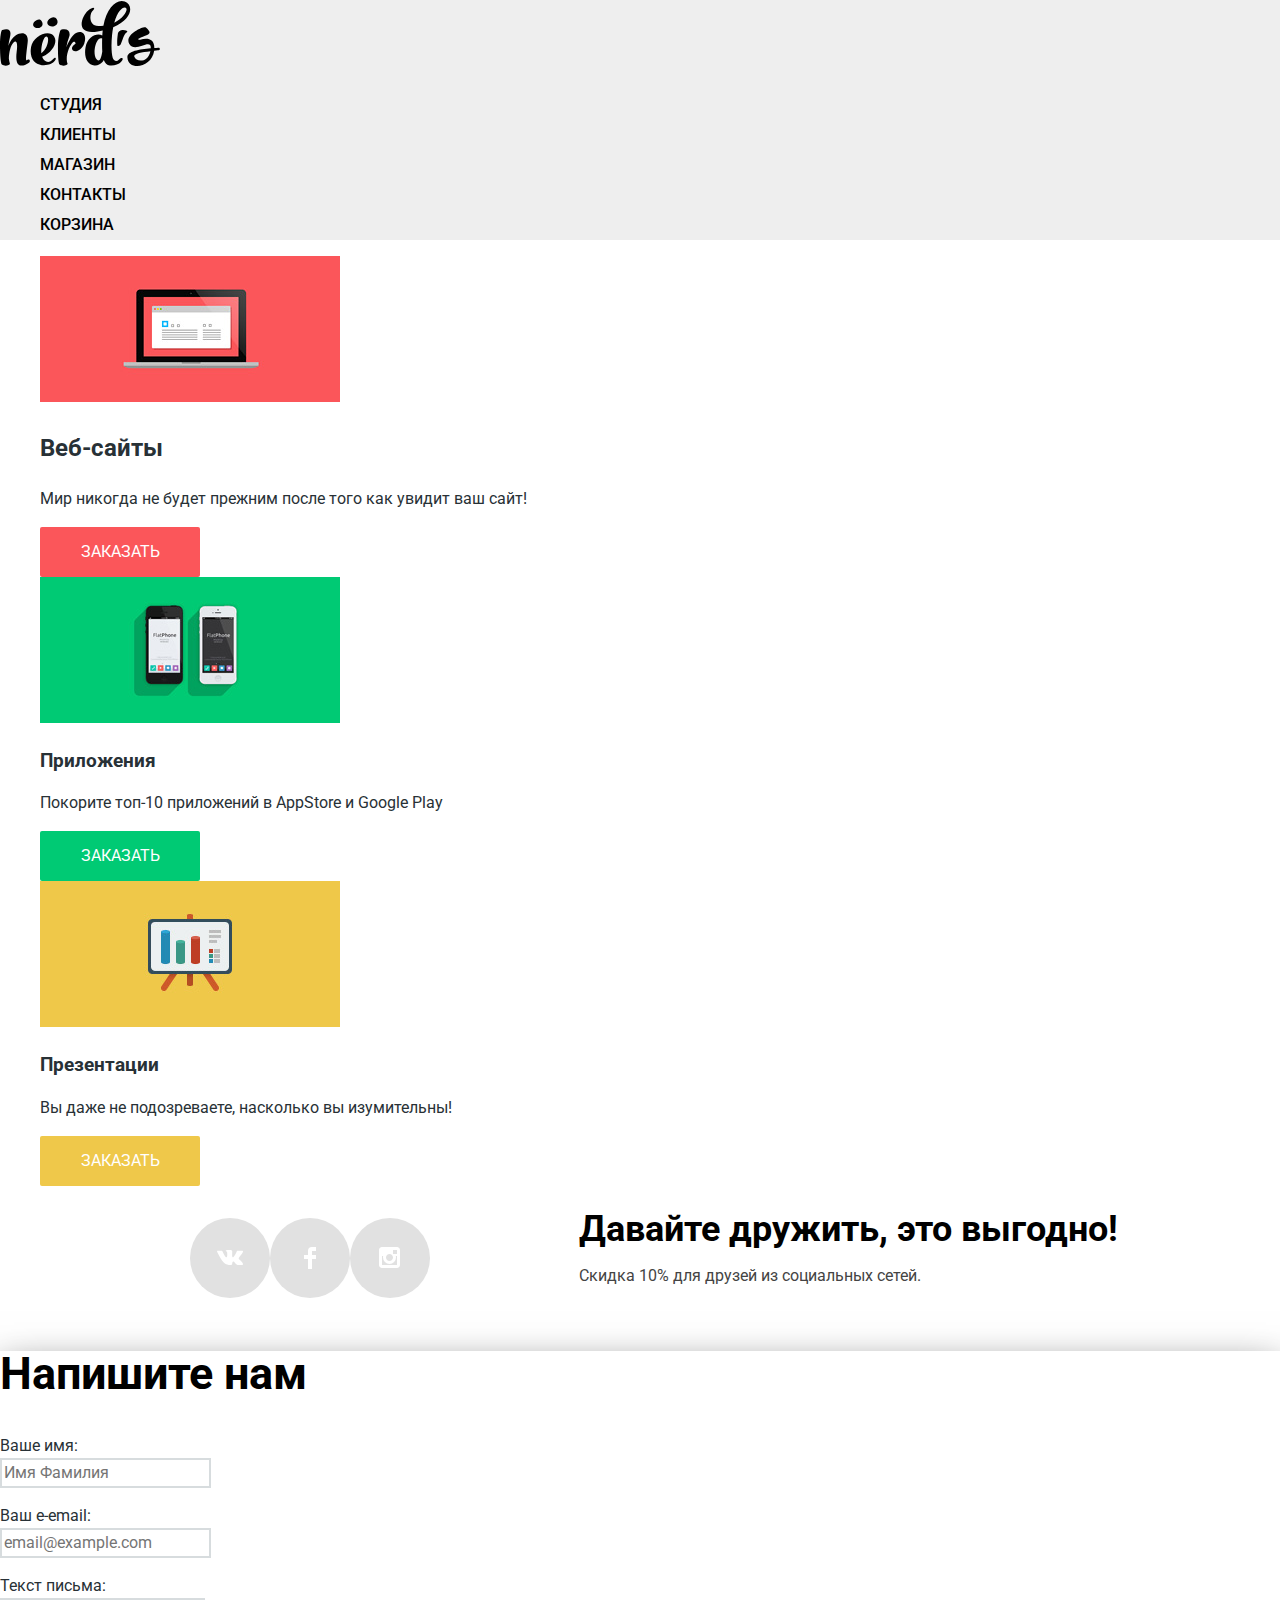
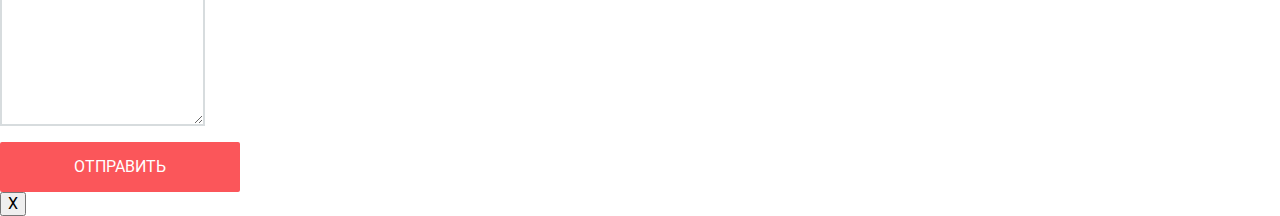
<file: index.html>
<!DOCTYPE html>
<html lang="ru">
  <head>
    <meta charset="utf-8">
    <title>HTML Academy: Нёрдс</title>
    <link href="https://fonts.googleapis.com/css?family=Roboto:400,500,700&display=swap&subset=cyrillic" rel="stylesheet">
    <link href="css/normalize.css" rel="stylesheet">
    <link href="css/style.css" rel="stylesheet">
  </head>
  <body>
    <header>
      <nav class="navigation">
        <a class="logo" aria-label="Логотип дизайн-студии Nerds">
          <img src="img/nerds-logo.svg" width="160" height="67" alt="Логотип дизайн-студии Nerds">
        </a>
        <ul class="nav-links">
          <li><a href="studio.html">СТУДИЯ</a></li>
          <li><a href="clients.html">КЛИЕНТЫ</a></li>
          <li><a href="catalog.html">МАГАЗИН</a></li>
          <li><a href="contacts.html">КОНТАКТЫ</a></li>
          <li><a href="shopping-cart.html">КОРЗИНА</a></li>
        </ul>
      </nav>
    </header>

    <main class="container">
      <section class="services">
        <h2 class="visually-hidden">Услуги</h2>
          <ul class="service-list">
            <li class="service-item">
              <img src="img/illustration-1.png" width="300" height="146" alt="Web illustration">
              <h3>Веб-сайты</h3>
              <p>Мир никогда не будет прежним после того как увидит ваш сайт!</p>
              <a class="button button-web" href="site-order.HTML" aria-label="Заказать веб-сайт">ЗАКАЗАТЬ</a>
            </li>
            <li>
              <img src="img/illustration-2.png" width="300" height="146" alt="App illustration">
              <h3>Приложения</h3>
              <p>Покорите топ-10 приложений в AppStore и Google Play</p>
              <a class="button button-app" href="app-order.HTML" aria-label="Заказать приложение">ЗАКАЗАТЬ</a>
            </li>
            <li>
              <img src="img/illustration-3.png" width="300" height="146" alt="Presentation illustration">
              <h3>Презентации</h3>
              <p>Вы даже не подозреваете, насколько вы изумительны!</p>
              <a class="button button-presentation" href="presentation-order.HTML" aria-label="Заказать презентацию">ЗАКАЗАТЬ</a>
            </li>
          </ul>
        </section>
    </main>



    <footer>
      <ul class="social">
        <li>
          <a class="social-link" href="#" aria-label="Nerds во вконтакте">
            <svg width="26" height="15" viewBox="0 0 26 15">
              <path d="M16.138 11.51c.956-.309 2.18 2.04 3.483 2.939.978.681 1.727.534 1.727.534l3.473-.05s1.815-.112.957-1.554c-.071-.12-.503-1.069-2.585-3.022-2.177-2.043-1.882-1.712.739-5.244 1.597-2.153 2.236-3.468 2.036-4.028-.192-.539-1.365-.399-1.365-.399L20.69.713c-.381.001-.704.119-.851.515-.003.004-.621 1.666-1.445 3.079-1.741 2.989-2.436 3.148-2.724 2.961-.661-.433-.494-1.737-.494-2.664 0-2.897.432-4.105-.846-4.417-.427-.104-.739-.172-1.828-.182-1.392-.021-2.574 0-3.244.329-.445.223-.786.712-.579.74.26.035.843.16 1.155.586.401.552.389 1.789.389 1.789s.229 3.411-.54 3.834c-.528.29-1.25-.302-2.803-3.016a25.376 25.376 0 0 1-1.392-2.922s-.116-.285-.326-.441c-.25-.185-.6-.244-.6-.244L.848.684S.29.7.085.946c-.182.218-.015.668-.015.668s2.909 6.881 6.203 10.347c3.02 3.182 6.452 2.971 6.452 2.971h1.555s.469-.054.709-.312c.224-.24.214-.691.214-.691s-.031-2.109.935-2.419z" fill-rule="nonzero" fill="#FFF"/>
            </svg>
          </a>
        </li>
        <li>
          <a class="social-link" href="#" aria-label="Nerds в фейстбуке">
            <svg width="12" height="22" viewBox="0 0 12 22">
              <path d="M12 4V0H8a4 4 0 0 0-4 4v4H0v4h4v10h4V12h4V8H8V4h4z" fill-rule="nonzero" fill="#FFF"/>
            </svg>
          </a>
        </li>
        <li>
          <a class="social-link" href="#" aria-label="Nerds в инстаграме">
            <svg width="21" height="21" viewBox="0 0 21 21">
              <path d="M18 0H3C1.35 0 0 1.35 0 3v15c0 1.65 1.35 3 3 3h15c1.65 0 3-1.35 3-3V3c0-1.65-1.35-3-3-3zm-7.5 7c1.93 0 3.5 1.57 3.5 3.5S12.43 14 10.5 14 7 12.43 7 10.5 8.57 7 10.5 7zM18 18H3V9h1.181c-.118.491-.18.995-.181 1.5a6.5 6.5 0 1 0 13 0 6.45 6.45 0 0 0-.181-1.5H18v9zm0-11h-4V3h4v4z" fill-rule="nonzero" fill="#FFF"/>
            </svg>
          </a>
        </li>
      </ul>
      <div class="discount">
        <b class="discount-title">Давайте дружить, это выгодно!</b>
        <p class="discount-description">Скидка 10% для друзей из социальных сетей.</p>
      </div>
    </footer>

    <section class="modal modal-feedback">
          <h2>Напишите нам</h2>
          <form class="feedback-form" action="https://echo.htmlacademy.ru" method="post">
            <p>
              <label aria-label="форма ввода имени и фамилии" style="display: block" for="name_input">
              Ваше имя:
            </label>
            <input type="text" name="name" value="" placeholder="Имя Фамилия" style="display: block" id="name_input">
          </p>
          <p>
            <label aria-label="форма ввода электронной почты" style="display: block" for="email_input">
              Ваш e-email:
              <input type="text" name="email" value="" placeholder="email@example.com" style="display: block" id="email_input">
            </label>
          </p>
          <p>
            <label aria-label="форма ввода комментария" style="display: block" for="comment_input">
              Текст письма:
              <textarea name="comment" rows="5" placeholder="В свободной форме" style="display: block" id="comment_input">
              </textarea>
            </label>
          </p>
            <button class="button button-feedback" type="submit">Отправить</button>
            <button class="modal-close" type="button" aria-label="Закрыть форму обратной связи">X</button>
          </form>
        </section>

  </body>
</html>
</file>
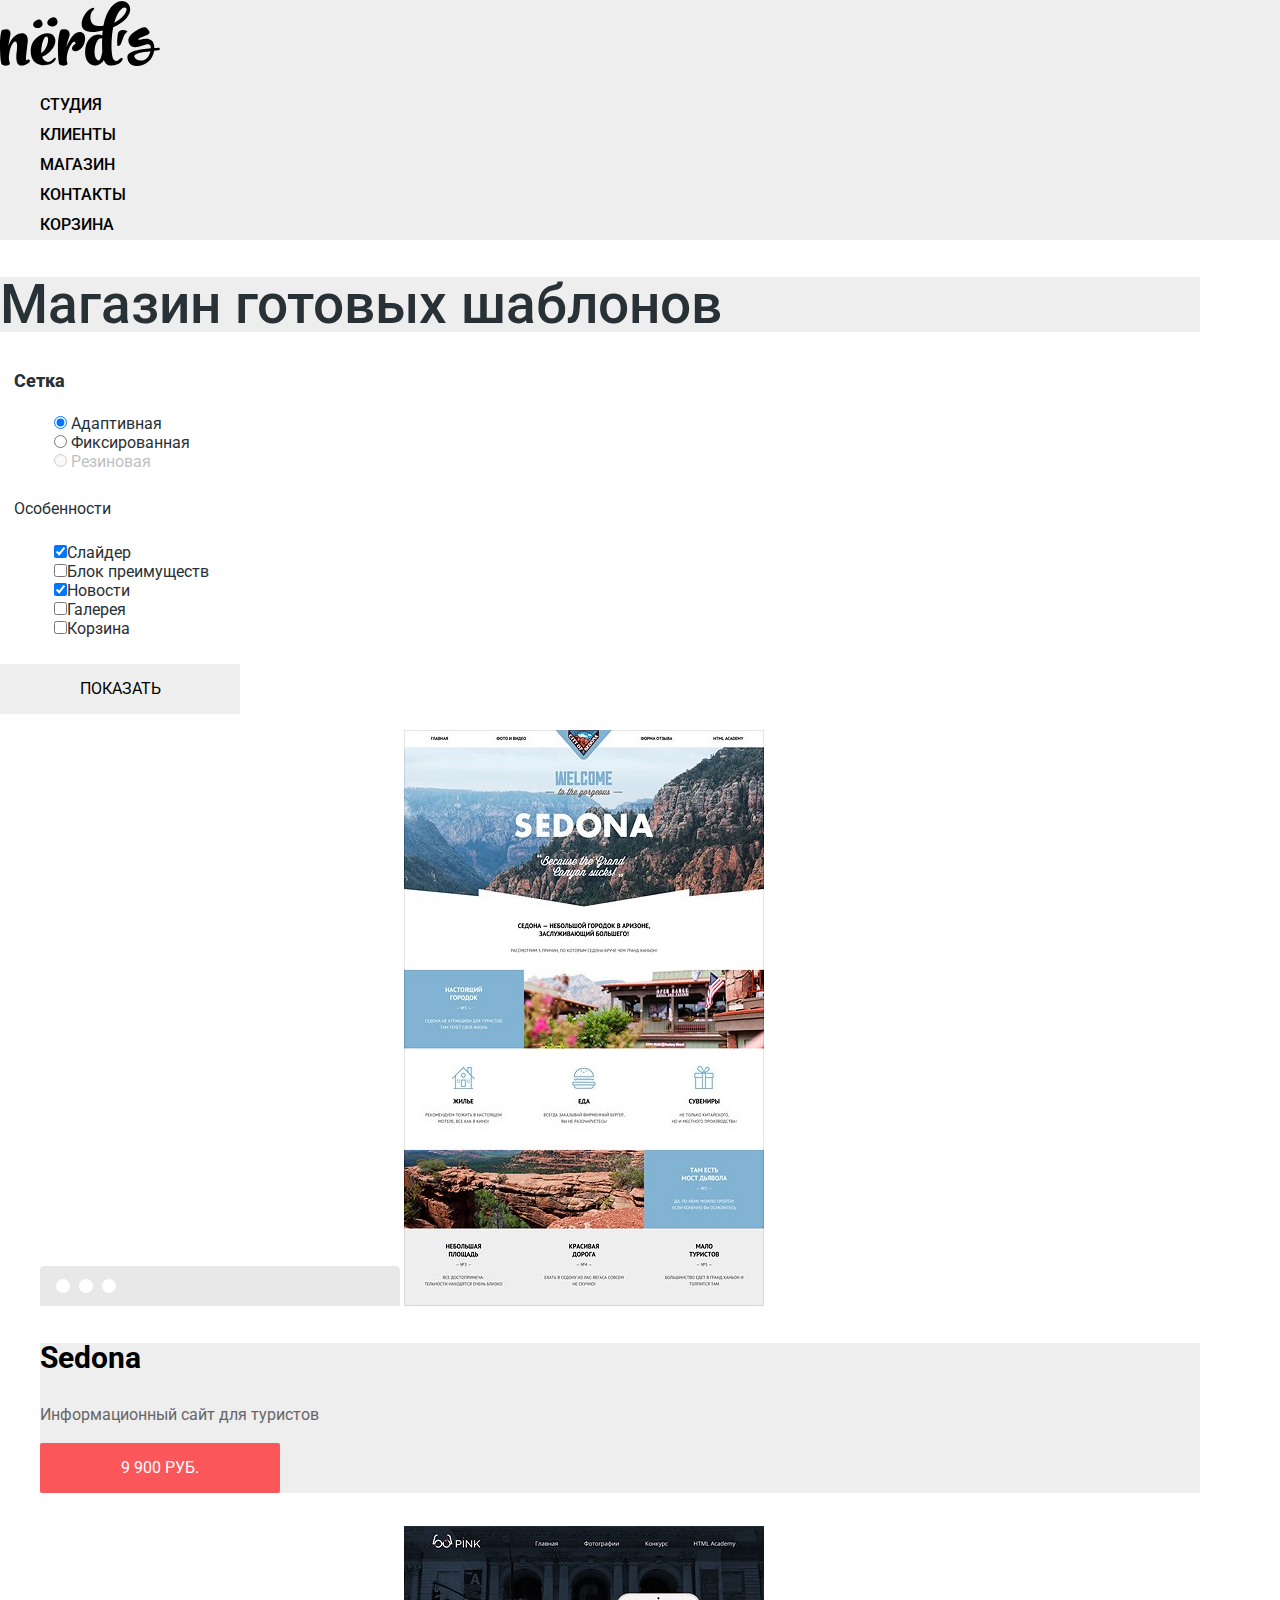
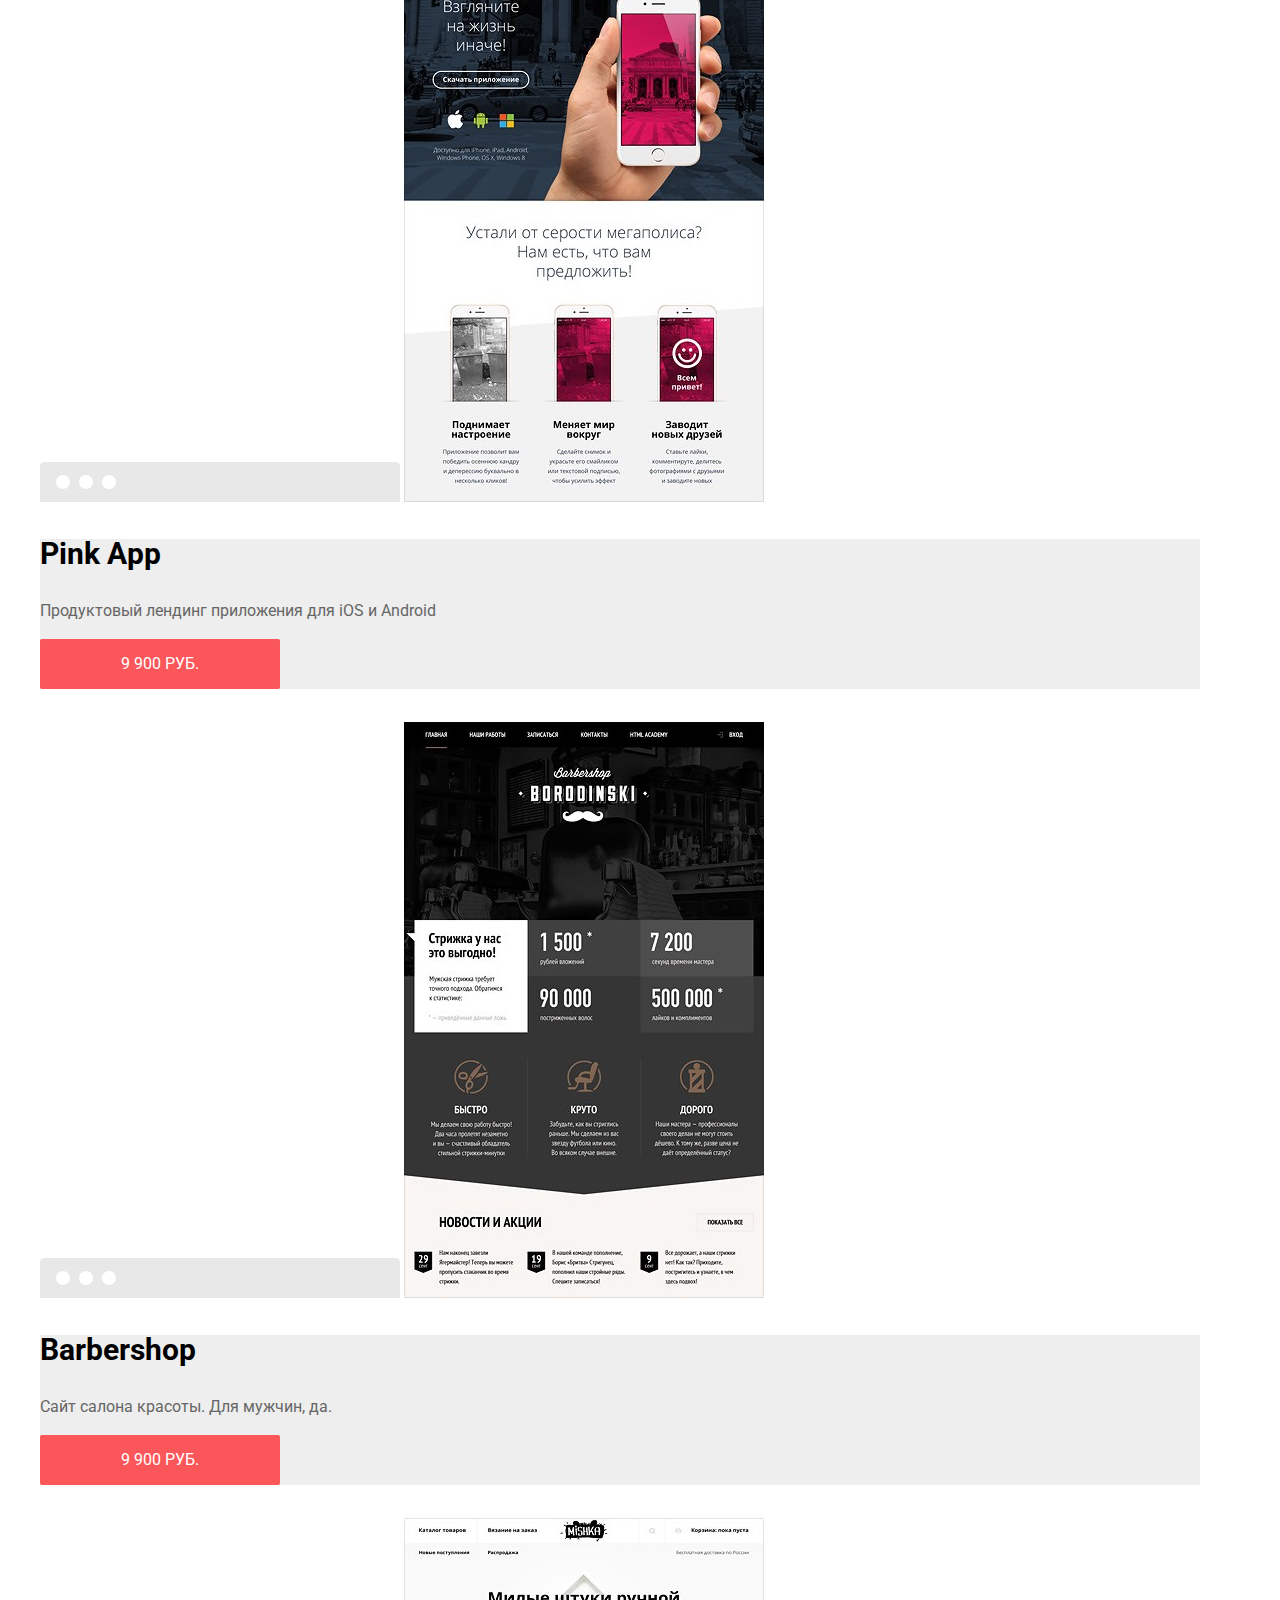
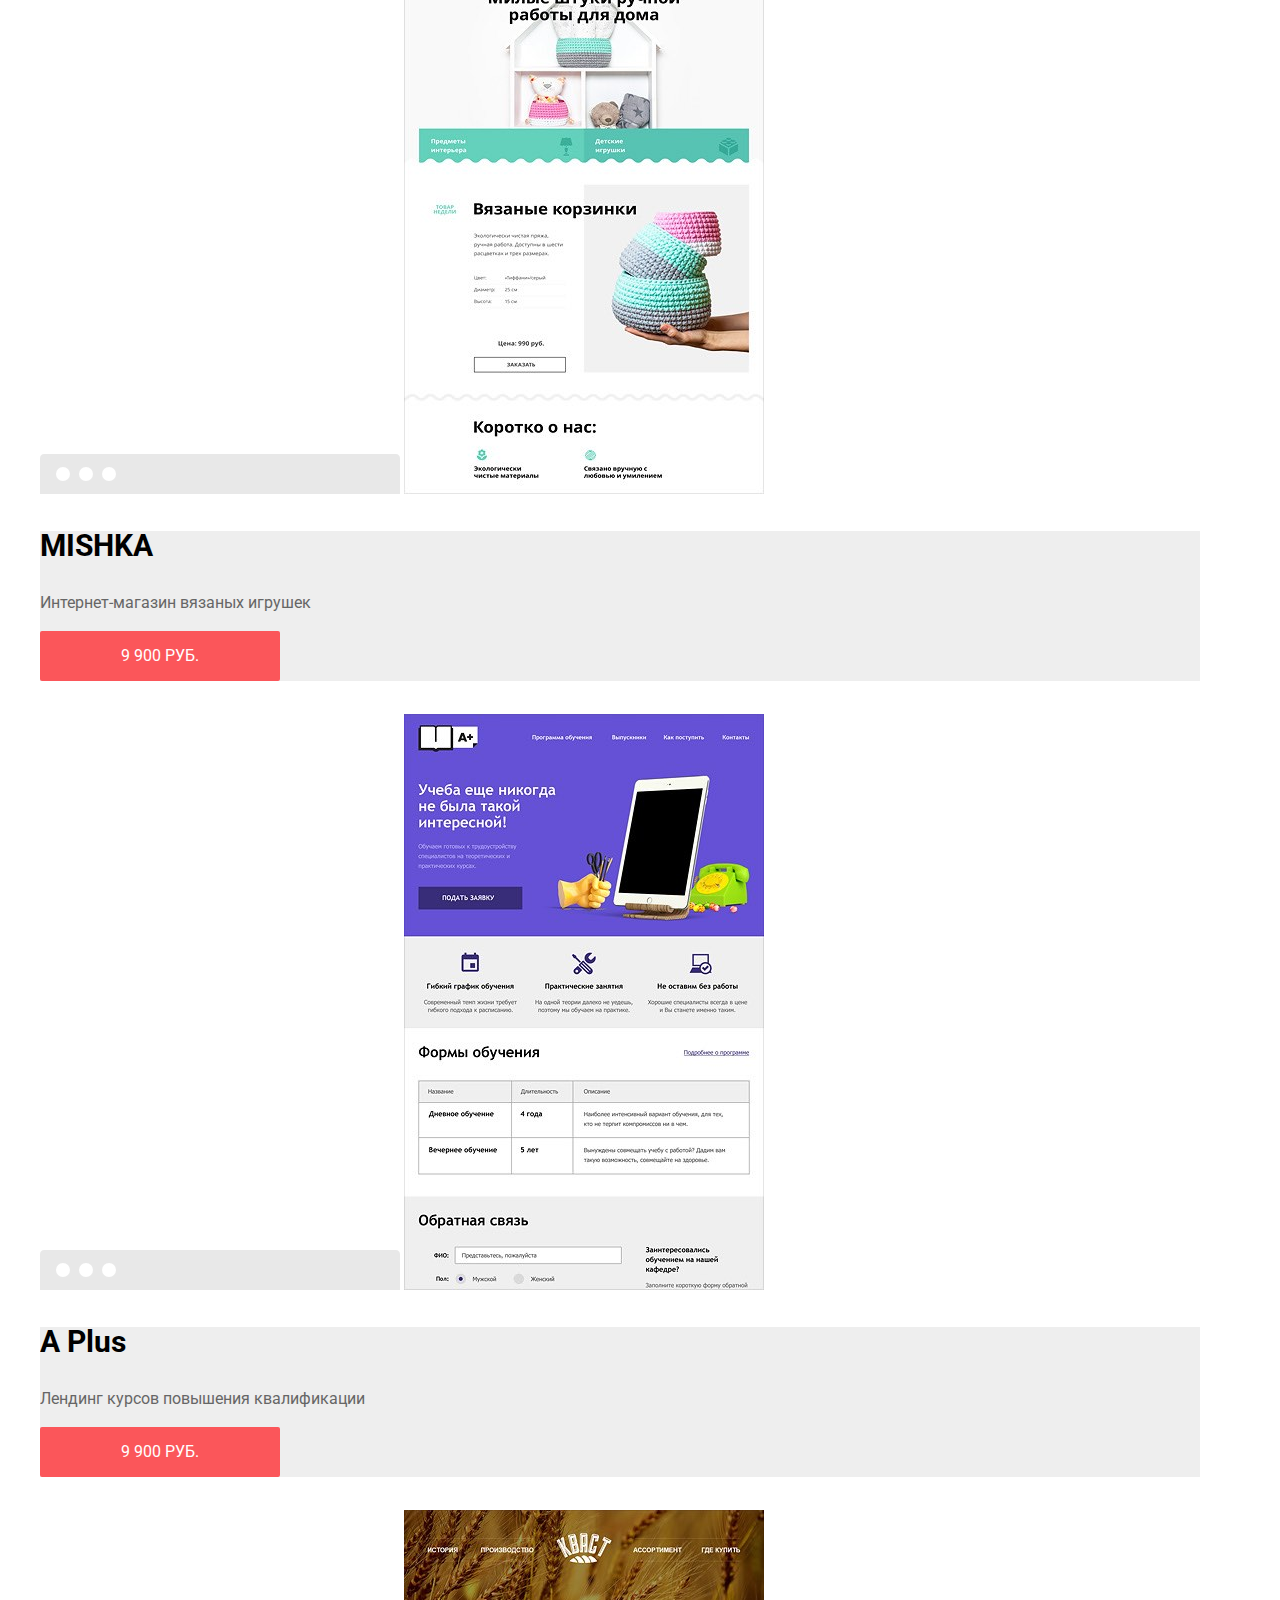
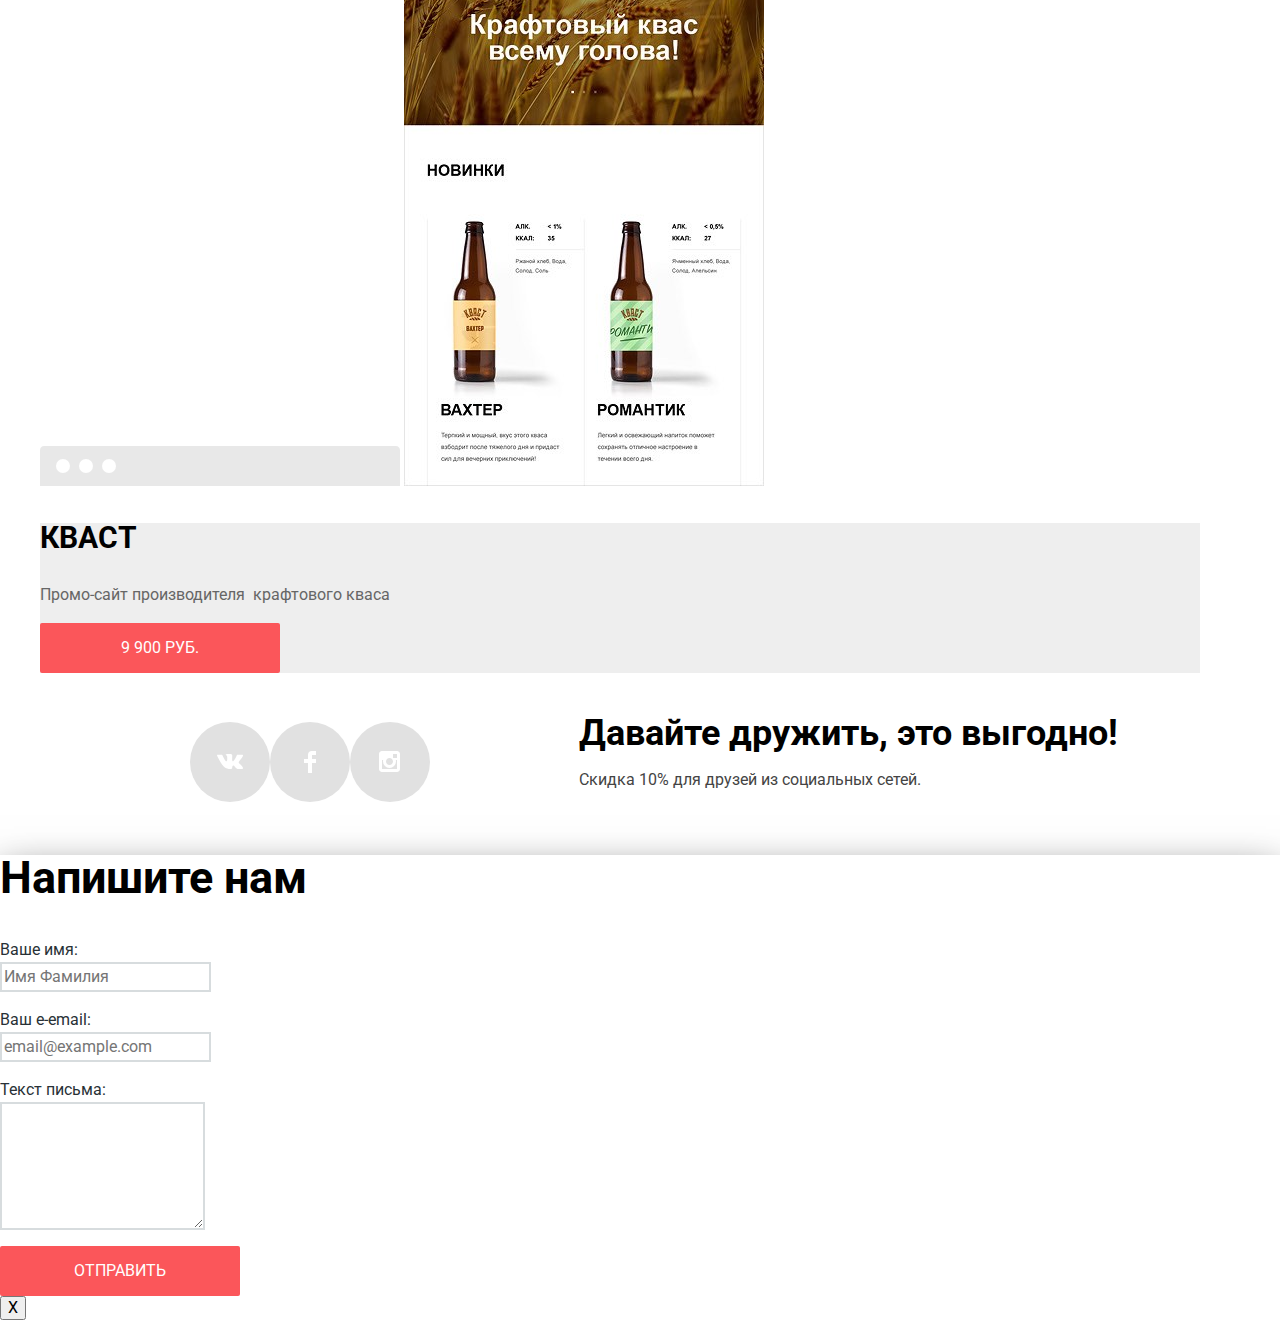
<file: catalog.html>
<!DOCTYPE html>
<html lang="ru">
  <head>
    <meta charset="utf-8">
    <title>HTML Academy: Нёрдс</title>
    <link href="https://fonts.googleapis.com/css?family=Roboto:400,500,700&display=swap&subset=cyrillic" rel="stylesheet">
    <link href="css/normalize.css" rel="stylesheet">
    <link href="css/style.css" rel="stylesheet">
  </head>
  <body>

    <header class="main-header">
      <nav class="navigation">
        <a class="logo" href="index.HTML" aria-label="Логотип дизайн-студии Nerds">
          <img src="img/nerds-logo.svg" width="160" height="67" alt="Nerds logo">
        </a>
        <ul class="nav-links">
          <li><a href="studio.html">СТУДИЯ</a></li>
          <li><a href="clients.html">КЛИЕНТЫ</a></li>
          <li class="nav-links-current"><a href="catalog.html">МАГАЗИН</a></li>
          <li><a href="contacts.html">КОНТАКТЫ</a></li>
          <li><a href="shopping-cart.html">КОРЗИНА</a></li>
        </ul>
      </nav>
    </header>

    <main class="container">
      <h1 class="page-title">Магазин готовых шаблонов</h1>
      <section class="filters">
        <h2 class="visually-hidden">фильтр шаблонов</h2>

        <form class="filters" action="https://echo.htmlacademy.ru" method="post">
          <fieldset>
            <legend class="filter-legend">Сетка</legend>
            <ul>
              <li class="filter-option">
                <input class="filter-input filter-input-radio" type="radio" name="grid" value="adaptive" id="filter-adaptive" checked>
                <label for="filter-adaptive">Адаптивная</label>
              </li>
              <li class="filter-option">
                <input class="filter-input filter-input-radio" type="radio" name="grid" value="fix" id="filter-fix">
                <label for="filter-fix">Фиксированная</label>
              </li>
              <li class="filter-option">
                <input class="filter-input filter-input-radio" type="radio" name="grid" value="responsive" id="filter-responsive" disabled>
                <label for="filter-responsive">Резиновая</label>
              </li>
            </ul>
          </fieldset>

          <fieldset>
            <legend>Особенности</legend>
            <ul>
              <li class="filter-option">
                <label>
                  <input class="filter-input filter-input-checkbox" type="checkbox" name="slider" checked>Слайдер
                </label>
              </li>
              <li class="filter-option">
                <label>
                  <input class="filter-input filter-input-checkbox" type="checkbox" name="benefits">Блок преимуществ
                </label>
              </li>
              <li class="filter-option">
                <label>
                  <input class="filter-input filter-input-checkbox" type="checkbox" name="news" checked>Новости
                </label>
              </li>
              <li class="filter-option">
                <label>
                  <input class="filter-input-checkbox" type="checkbox" name="gallery">Галерея
                </label>
              </li>
              <li class="filter-option">
                <label>
                  <input class="filter-input-checkbox" type="checkbox" name="cart">Корзина
                </label>
              </li>
            </ul>
          </fieldset>
          <button class="button button-filter" type="submit">Показать</button>
        </form>

      </section>
      <section class="catalog">
        <h2 class="visually-hidden">список шаблонов</h2>
        <ul class="catalog-list">
          <li class="catalog-item">
            <img src="img/browser.svg" width="360" height="40" alt="sedona">
            <img src="img/img-sedona.jpg" width="360" height="576" alt="sedona">
            <div class="info-wrap">
              <h3 aria-label="Шаблон сайта Sedona">
                <a class="catalog-item-link" href="catalog-item.HTML">Sedona</a>
              </h3>
              <p class="catalog-item-description">Информационный сайт для туристов</p>
              <a class="button" href="#">9 900 руб.</a>
            </div>
          </li>
          <li class="catalog-item">
            <img src="img/browser.svg" width="360" height="40" alt="sedona">
            <img src="img/img-pink.jpg" width="360" height="576" alt="sedona">
            <div class="info-wrap">
              <h3 aria-label="Шаблон сайта Pink App">
                <a class="catalog-item-link" href="catalog-item.HTML">Pink App</a>
              </h3>
              <p class="catalog-item-description">Продуктовый лендинг приложения для iOS и Android</p>
              <a class="button" href="#">9 900 руб.</a>
            </div>
          </li>
          <li class="catalog-item">
            <img src="img/browser.svg" width="360" height="40" alt="sedona">
            <img src="img/img-barbershop.jpg" width="360" height="576" alt="sedona">
            <div class="info-wrap">
              <h3 aria-label="Шаблон сайта Barbershop">
                <a class="catalog-item-link" href="catalog-item.HTML">Barbershop</a>
              </h3>
              <p class="catalog-item-description">Сайт салона красоты. Для мужчин, да.</p>
              <a class="button" href="#">9 900 руб.</a>
            </div>
          </li>
          <li class="catalog-item">
            <img src="img/browser.svg" width="360" height="40" alt="sedona">
            <img src="img/img-mishka.jpg" width="360" height="576" alt="sedona">
            <div class="info-wrap">
              <h3 aria-label="Шаблон сайта Mishka">
                <a class="catalog-item-link" href="catalog-item.HTML">MISHKA</a>
              </h3>
              <p class="catalog-item-description">Интернет-магазин вязаных игрушек</p>
              <a class="button" href="#">9 900 руб.</a>
            </div>
          </li>
          <li class="catalog-item">
            <img src="img/browser.svg" width="360" height="40" alt="sedona">
            <img src="img/img-aplus.jpg" width="360" height="576" alt="sedona">
            <div class="info-wrap">
              <h3 aria-label="Шаблон сайта a plus">
                <a class="catalog-item-link" href="catalog-item.HTML">A Plus</a>
              </h3>
              <p class="catalog-item-description">Лендинг курсов повышения квалификации</p>
              <a class="button" href="#">9 900 руб.</a>
            </div>
          </li>
          <li class="catalog-item">
            <img src="img/browser.svg" width="360" height="40" alt="sedona">
            <img src="img/img-kvast.jpg" width="360" height="576" alt="sedona">
            <div class="info-wrap">
              <h3 aria-label="Шаблон сайта кваст">
                <a class="catalog-item-link" href="catalog-item.HTML">КВАСТ</a>
              </h3>
              <p class="catalog-item-description">Промо-сайт производителя  крафтового кваса</p>
              <a class="button" href="#">9 900 руб.</a>
            </div>
          </li>
        </ul>
      </section>
    </main>
    
    <footer>
      <ul class="social">
        <li>
          <a class="social-link" href="#" aria-label="Nerds во вконтакте">
            <svg width="26" height="15" viewBox="0 0 26 15">
              <path d="M16.138 11.51c.956-.309 2.18 2.04 3.483 2.939.978.681 1.727.534 1.727.534l3.473-.05s1.815-.112.957-1.554c-.071-.12-.503-1.069-2.585-3.022-2.177-2.043-1.882-1.712.739-5.244 1.597-2.153 2.236-3.468 2.036-4.028-.192-.539-1.365-.399-1.365-.399L20.69.713c-.381.001-.704.119-.851.515-.003.004-.621 1.666-1.445 3.079-1.741 2.989-2.436 3.148-2.724 2.961-.661-.433-.494-1.737-.494-2.664 0-2.897.432-4.105-.846-4.417-.427-.104-.739-.172-1.828-.182-1.392-.021-2.574 0-3.244.329-.445.223-.786.712-.579.74.26.035.843.16 1.155.586.401.552.389 1.789.389 1.789s.229 3.411-.54 3.834c-.528.29-1.25-.302-2.803-3.016a25.376 25.376 0 0 1-1.392-2.922s-.116-.285-.326-.441c-.25-.185-.6-.244-.6-.244L.848.684S.29.7.085.946c-.182.218-.015.668-.015.668s2.909 6.881 6.203 10.347c3.02 3.182 6.452 2.971 6.452 2.971h1.555s.469-.054.709-.312c.224-.24.214-.691.214-.691s-.031-2.109.935-2.419z" fill-rule="nonzero" fill="#FFF"/>
            </svg>
          </a>
        </li>
        <li>
          <a class="social-link" href="#" aria-label="Nerds в фейстбуке">
            <svg width="12" height="22" viewBox="0 0 12 22">
              <path d="M12 4V0H8a4 4 0 0 0-4 4v4H0v4h4v10h4V12h4V8H8V4h4z" fill-rule="nonzero" fill="#FFF"/>
            </svg>
          </a>
        </li>
        <li>
          <a class="social-link" href="#" aria-label="Nerds в инстаграме">
            <svg width="21" height="21" viewBox="0 0 21 21">
              <path d="M18 0H3C1.35 0 0 1.35 0 3v15c0 1.65 1.35 3 3 3h15c1.65 0 3-1.35 3-3V3c0-1.65-1.35-3-3-3zm-7.5 7c1.93 0 3.5 1.57 3.5 3.5S12.43 14 10.5 14 7 12.43 7 10.5 8.57 7 10.5 7zM18 18H3V9h1.181c-.118.491-.18.995-.181 1.5a6.5 6.5 0 1 0 13 0 6.45 6.45 0 0 0-.181-1.5H18v9zm0-11h-4V3h4v4z" fill-rule="nonzero" fill="#FFF"/>
            </svg>
          </a>
        </li>
      </ul>
      <div class="discount">
        <b class="discount-title">Давайте дружить, это выгодно!</b>
        <p class="discount-description">Скидка 10% для друзей из социальных сетей.</p>
      </div>
    </footer>

    <section class="modal modal-feedback">
          <h2>Напишите нам</h2>
          <form class="feedback-form" action="https://echo.htmlacademy.ru" method="post">
            <p>
              <label aria-label="форма ввода имени и фамилии" style="display: block" for="name_input">
              Ваше имя:
            </label>
            <input type="text" name="name" value="" placeholder="Имя Фамилия" style="display: block" id="name_input">
          </p>
          <p>
            <label aria-label="форма ввода электронной почты" style="display: block" for="email_input">
              Ваш e-email:
              <input type="text" name="email" value="" placeholder="email@example.com" style="display: block" id="email_input">
            </label>
          </p>
          <p>
            <label aria-label="форма ввода комментария" style="display: block" for="comment_input">
              Текст письма:
              <textarea name="comment" rows="5" placeholder="В свободной форме" style="display: block" id="comment_input">
              </textarea>
            </label>
          </p>
            <button class="button button-feedback" type="submit">Отправить</button>
            <button class="modal-close" type="button" aria-label="Закрыть форму обратной связи">X</button>
          </form>
        </section>
  </body>
</html>
</file>
<file: css/style.css>
html {
  box-sizing: border-box;
  margin: 0;
  padding: 0;
}

body {
  margin: 0;
  padding: 0;

  font-family: 'Roboto', 'Arial', 'Segoe UI', Tahoma,  sans-serif;
  font-size: 16px;
  font-weight: 400;
  line-height: 24px;
  color: #283136;
  background-color: #FFFFFF;
}

main {
  width: 1200px;
}

a {
  text-decoration: none;
}

.visually-hidden {
  position: absolute;
  overflow: hidden;
  clip: rect(0 0 0 0);
  width: 1px;
  height: 1px;
  margin: -1px;
  padding: 0;
  border: 0;
}

.button {
  display: flex;
  justify-content: center;
  text-transform: uppercase;
  align-items: center;
  vertical-align: middle;
  height: 50px;
  max-width: 240px;
  background-color: #FB565A;
  border-radius: 2px;
  border: none;
  cursor: pointer;

  color: #FFFFFF;
  line-height: 18px;
}

.button:active {
  box-shadow: inset 0 3px 1px rgba(0, 1, 1, 0.1);
  color: rgba(255, 255, 255, 0.5);
}

.button-web{
  width: 160px;
}

.button-web:hover {
  background-color: #E74246;
}

.button-web:active{
  background-color: #D7373B;
}

.button-app {
  width: 160px;
  background-color: #00CA74;
}

.button-app:hover {
  background-color: #00BC6C;
}

.button-app:active {
  background-color: #00AA62;
}

.button-presentation {
  width: 160px;
  background-color: #EFC84A;
}

.button-presentation:hover {
  background-color: #EAB534;
}

.button-presentation:active {
  background-color: #E5A722;
}

.button-feedback {
  width: 260px;
}

.button-feedback:hover {
  background-color: #E74246;
}

.button-feedback:active{
  background-color: #D7373B;
}

header {
  background-color: #EEEEEE;
}

.nav-links a {
  font-size: 16px;
  line-height: 30px;
  font-weight: 500;
  color: #000000;
  text-transform: uppercase;
  background-color: #EEEEEE;

}
.nav-links {
  list-style: none;
}

.nav-links a:hover {
  color: #FB565A
}

.nav-links a:focus {
  color: rgba(0, 0, 0, 0.3);
}

.service-list {
  list-style: none;
}

.service-item h3 {
  font-size: 24px;
  line-height: 30px;
}

footer {
  display: flex;
  align-items: center;
}

.social {
  list-style: none;
  width: 539px;
  display: flex;
  justify-content: center;
  align-items: center;
}

.social-link {
  margin-left: 10px;
  width: 80px;
  height: 80px;
  border-radius: 999px;
  background-color: #E1E1E1;
  display: flex;
  justify-content: center;
  align-items: center;
}

.social-link:first-child {
  margin-left: 0px;
}

.social-link:hover {
background-color: #E74246;
}

.social-link:active {
  background-color: #D7373B;
  box-shadow: inset 0 3px 1px rgba(0, 1, 1, 0.1);
}

.discount {

}

.discount-title {
  font-size: 36px;
  font-weight: 700;
  line-height: 36px;
  color: #000000;
}

.discount-description {
  color: #444444;
}

.modal {
  background-color: #FFFFFF;
  box-shadow: 0px 20px 40px 0px rgba(0,0,0,0.75);
}

.modal h2 {
  font-size: 45px;
  line-height: 45px;
  color: #000000;
}

.feedback-form input,
.feedback-form textarea {
  font: inherit;
  background: #FFFFFF;
  border: 2px solid #D7DCDE;
}

.feedback-form input:hover,
.feedback-form textarea:hover {
  background: #FFFFFF;
  border: 2px solid #B4B9BB;
}

.feedback-form input:focus,
.feedback-form textarea:focus, {
  background: #FFFFFF;
  border: 2px solid #000000;
}


.container h1 {
  font-size: 55px;
  line-height: 55px;
  font-weight: 500;
  background-color: #EEEEEE;
}

.filters fieldset{
  border: none;
}

.filter-legend {
  font-size: 18px;
  font-weight: 800;
}

.filters ul {
  list-style: none;
  line-height: 19px;
}

.filter-input:disabled + label {
  opacity: 0.3;
}

.button-filter {
  width: 260px;
  background-color: #EEEEEE;
  color: #000000
}

.button-filter:hover {
  background-color: #DFDFDF;
}

.button-filter:active {
  background-color: #D5D5D5;
  color: #000000;
}

.catalog-list {
  list-style: none;
}

.catalog-item {
  overflow: hidden;
  margin-bottom: 33px;
}

.catalog-item img:first-child {
  opacity: 0.12;
}

.catalog-item:hover img:first-child {
  opacity: 1;
}

.info-wrap {
  background-color: #EEEEEE;
}

.catalog-item-link {
  color: #000000;
}

.catalog-item h3 {
  font-size: 30px;
  line-height: 30px;
}

.catalog-item-description {
  color: #666666
}
</file>
